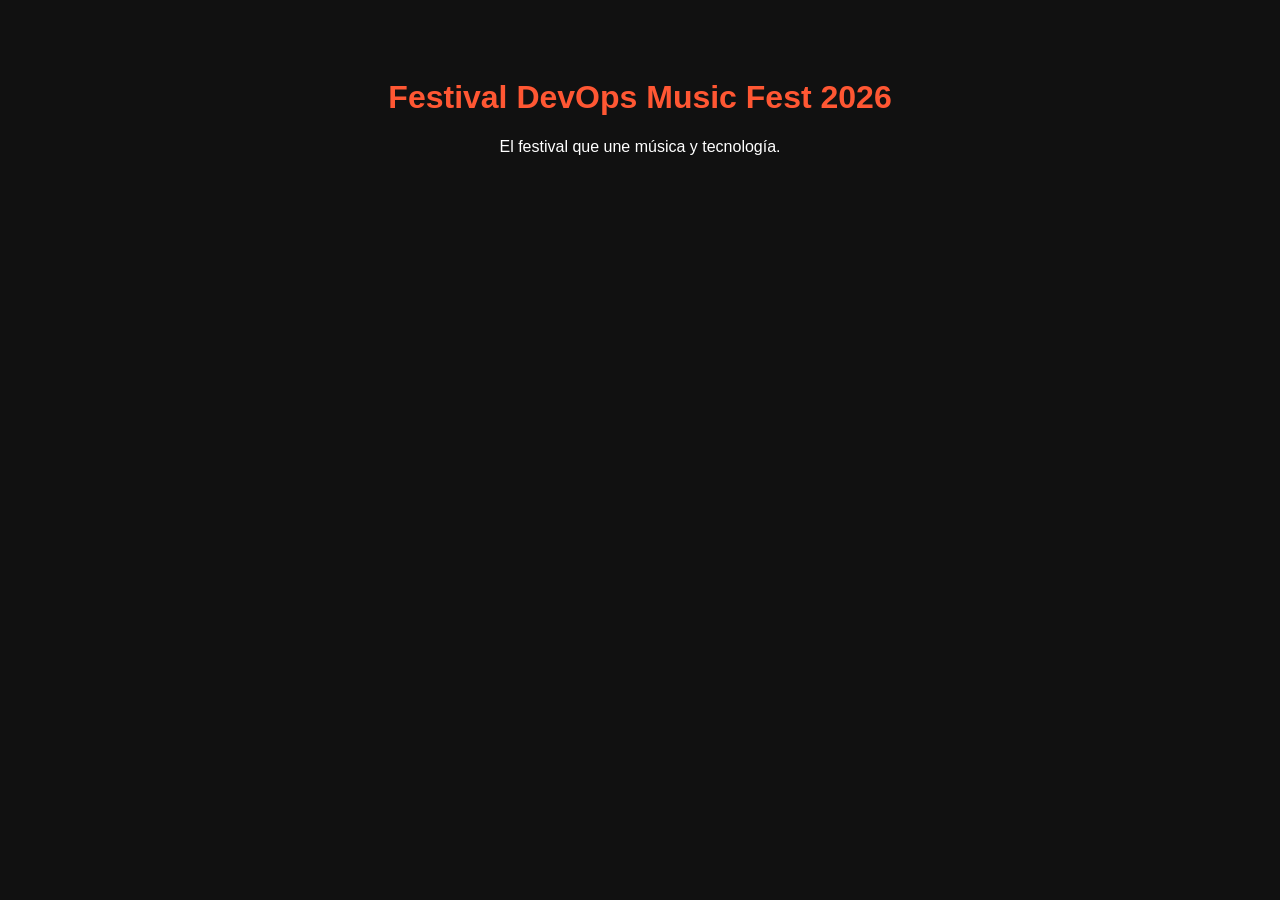
<file: frontend/index.html>
<!DOCTYPE html>
<html lang="es">
<head>
  <meta charset="UTF-8">
  <title>Festival DevOps Music Fest</title>
  <link rel="stylesheet" href="style.css">
</head>
<body>
  <h1>Festival DevOps Music Fest 2026</h1>
  <p>El festival que une música y tecnología.</p>
</body>
</html>
</file>
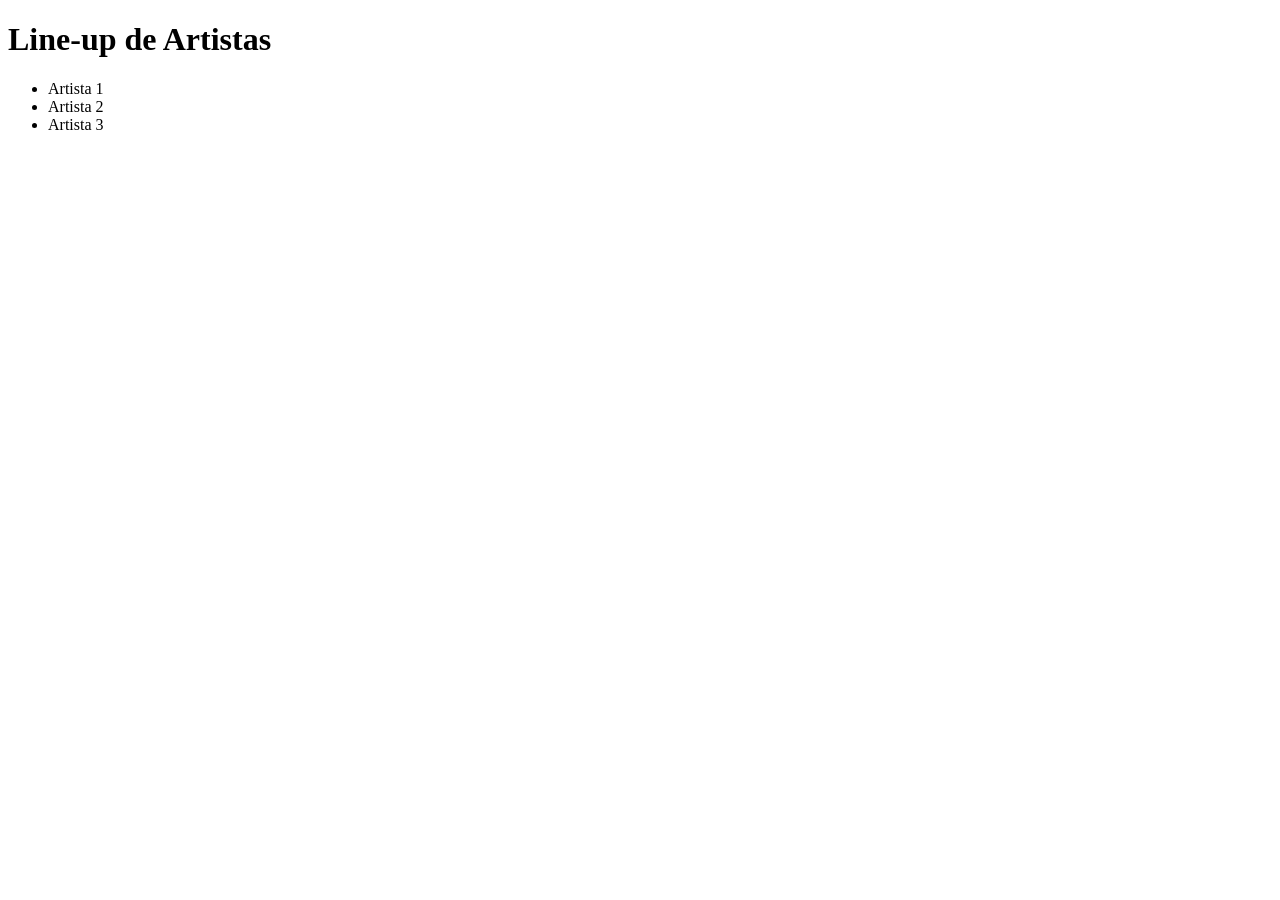
<file: frontend/artistas.html>
<!DOCTYPE html>
<html lang="es">
<head><meta charset="UTF-8"><title>Artistas</title></head>
<body>
  <h1>Line-up de Artistas</h1>
  <ul>
    <li>Artista 1</li>
    <li>Artista 2</li>
    <li>Artista 3</li>
  </ul>
</body>
</html>
</file>
<file: frontend/style.css>
body {
  font-family: Arial, sans-serif;
  background-color: #111;
  color: #fff;
  text-align: center;
  padding: 50px;
}
h1 {
  color: #ff5733;
}
</file>
